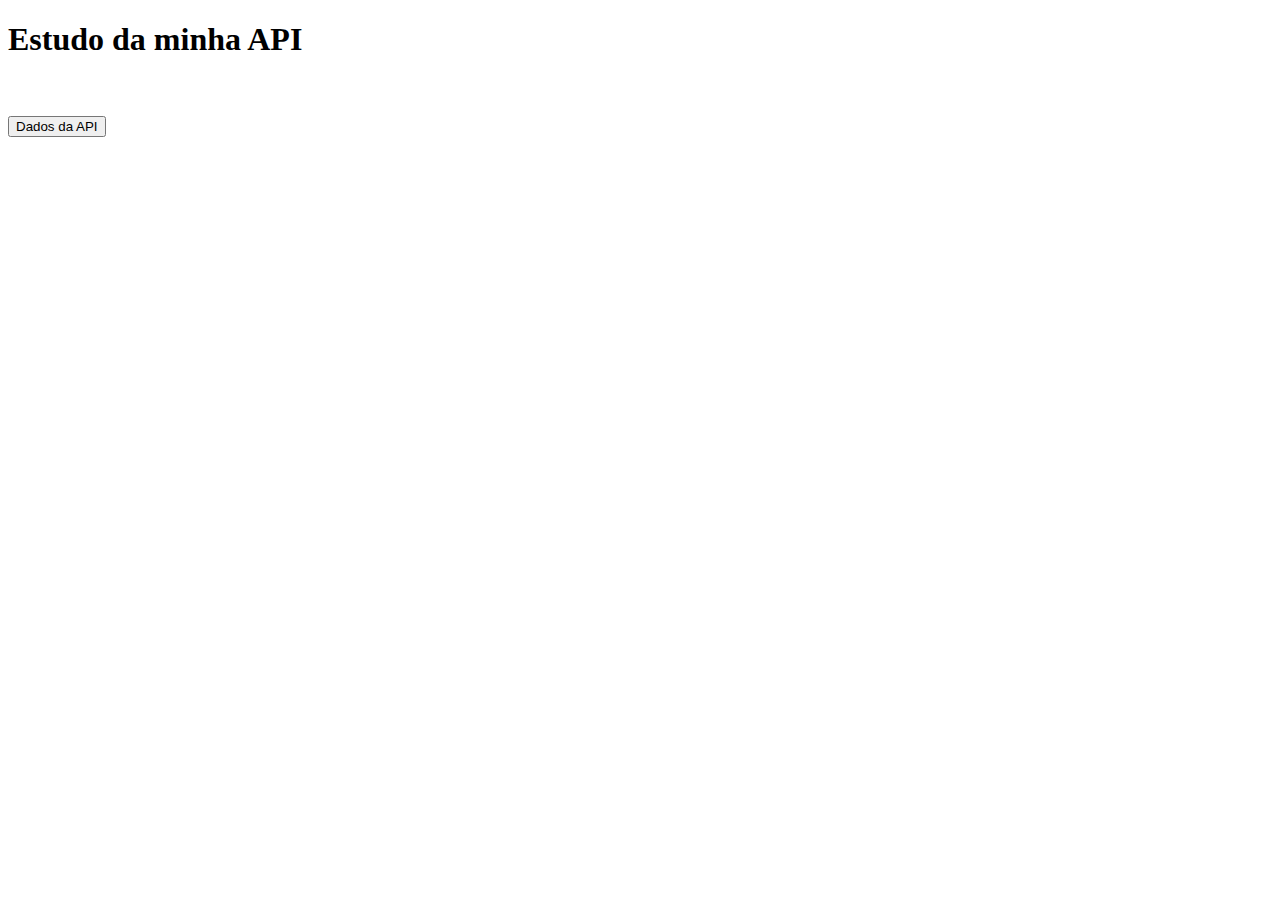
<file: index.html>
<!DOCTYPE html>
<html lang="pt-br">
<head>
    <meta charset="UTF-8">
    <meta name="viewport" content="width=device-width, initial-scale=1.0">
    <title>Document</title>
</head>
<body>
    <h1>Estudo da minha API</h1>
    <br>
    <br>

    <button onclick="getApi()">Dados da API</button>
    <div  id="produtos"></div>
</body>
<script src="./script.js"></script>
</html>
</file>
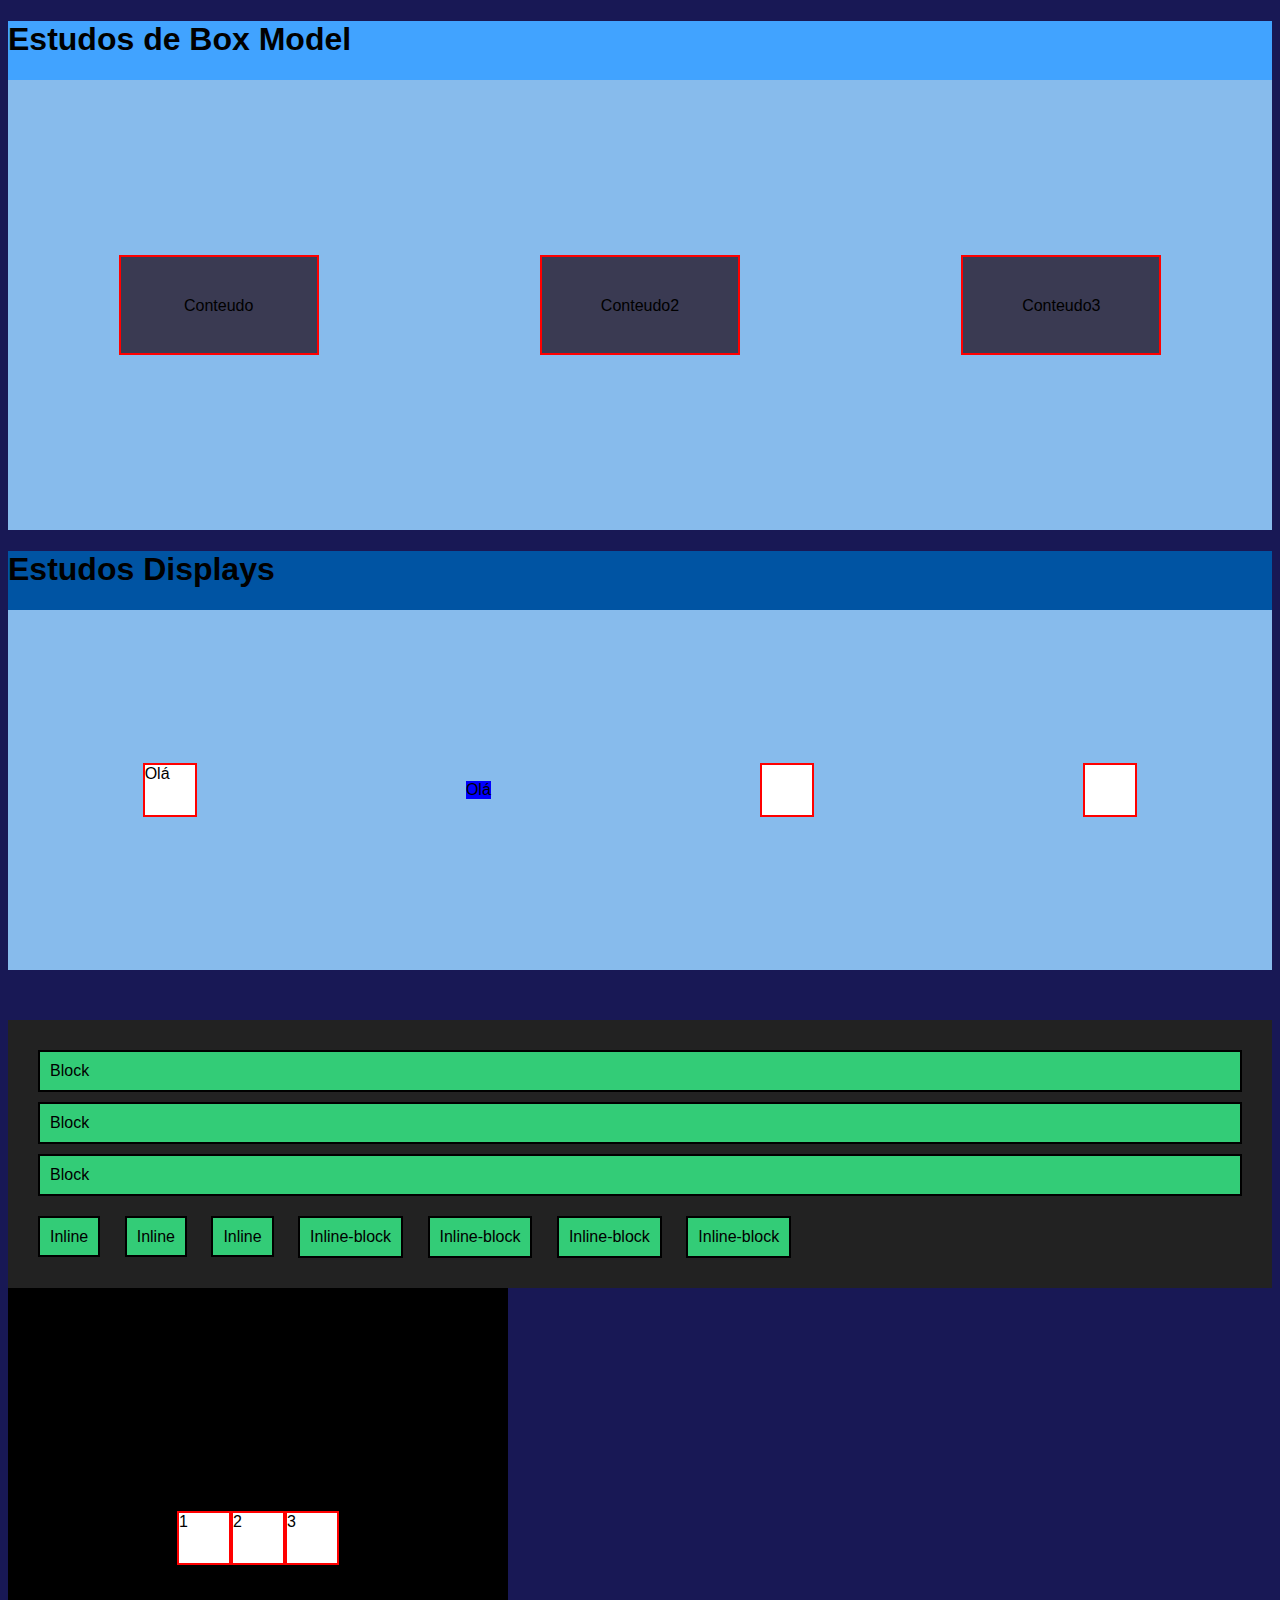
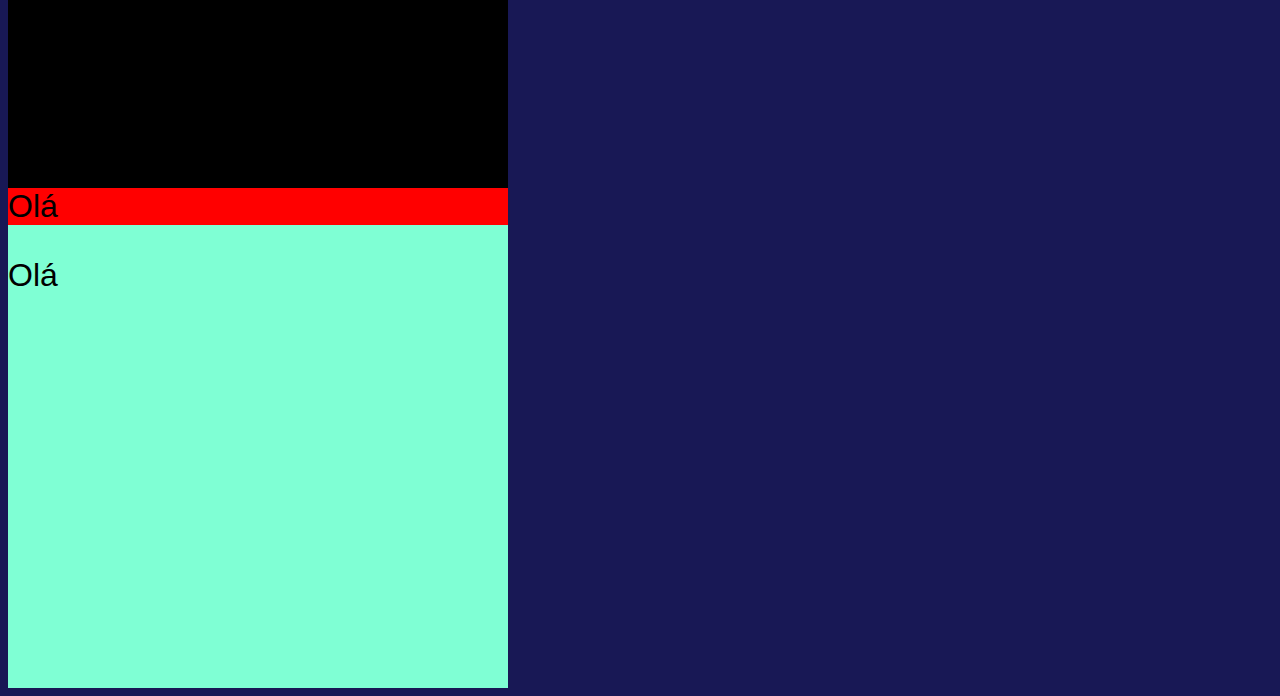
<file: estudos/index.html>
<!DOCTYPE html>
<html lang="en">
<head>
    <meta charset="UTF-8">
    <meta name="viewport" content="width=device-width, initial-scale=1.0">
    <title>Document</title>
    <link rel="stylesheet" href="styles.css">
</head>
<body>
    <div class="container">
        <h1>Estudos de Box Model</h1>
        <div class="elements">
            <div class="DeusBom">Conteudo</div>
            <div class="DeusBom2">Conteudo2</div>
            <div class="DeusBom3">Conteudo3</div>
        </div>
    </div>

    <div class="containerDisplay">
        <H1>Estudos Displays</H1>
        <div class="FilhoDisplays">
            <div class="box1">Olá</div>
            <span>Olá</span>
            <div class="box2"></div>
            <div class="box3"></div>
        </div>
    </div>

    <div class="wrapper">
        <div class="caixa bloco1">Block</div>
        <div class="caixa bloco1">Block</div>
        <div class="caixa bloco1">Block</div>
        <div class="caixa bloco2">Inline</div>
        <div class="caixa bloco2">Inline</div>
        <div class="caixa bloco2">Inline</div>
        <div class="caixa bloco3">Inline-block</div>
        <div class="caixa bloco3">Inline-block</div>
        <div class="caixa bloco3">Inline-block</div>
        <div class="caixa bloco3">Inline-block</div>
    </div>

    <div class="containerPaulo">
        <div class="box1">1</div>
        <div class="box1">2</div>
        <div class="box1">3</div>
    </div>

    <div class="Test">
        <span class="emPai">Olá</span>
        <p class="em">Olá</p>
    </div>
</body>
</html>
</file>
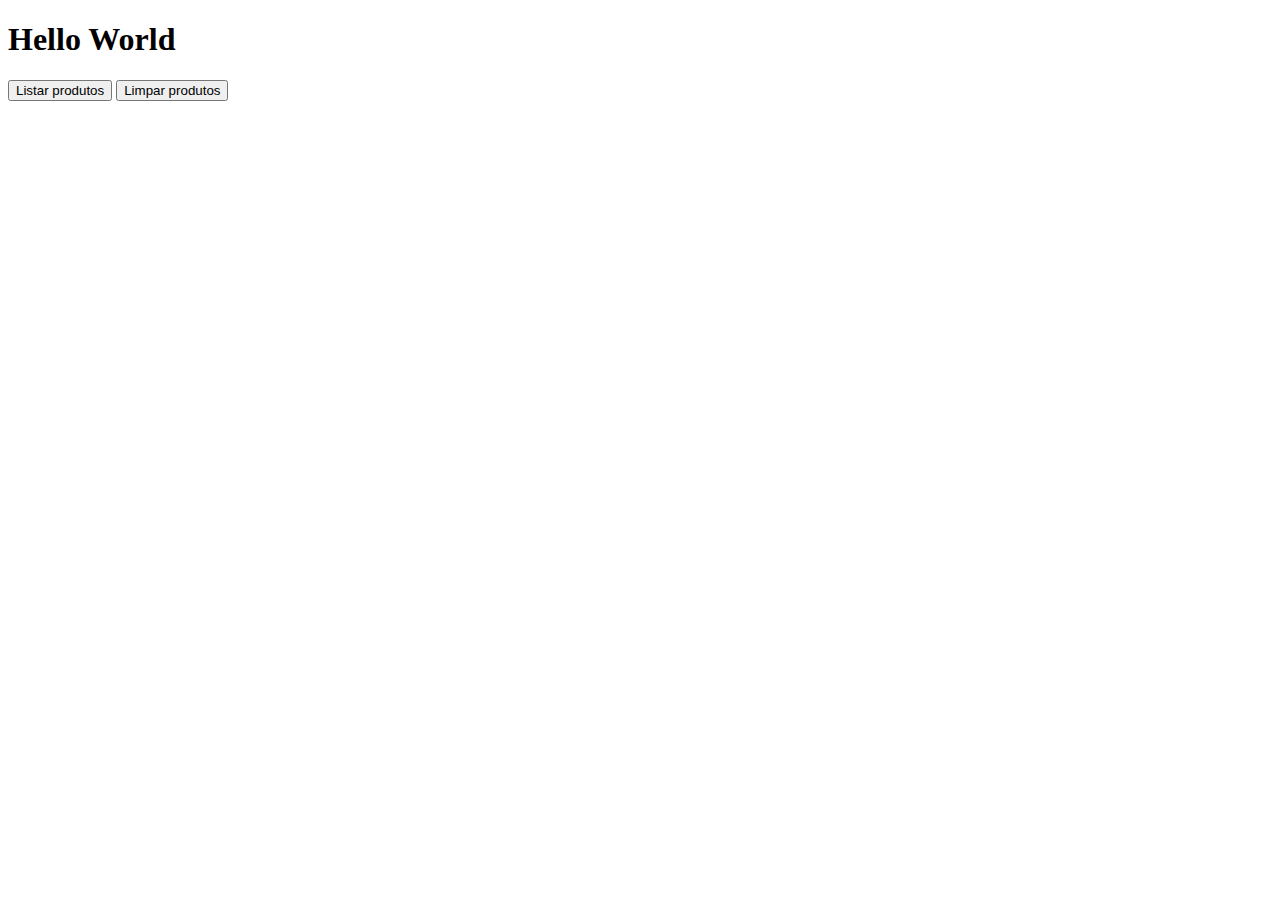
<file: api.html>
<!DOCTYPE html>
<html lang="pt-br">
<head>
    <meta charset="UTF-8">
    <meta name="viewport" content="width=device-width, initial-scale=1.0">
    <title>Exercício de API</title>
    <script src="./api.js" defer></script>
</head>
<body>
    <h1>Hello World</h1>
    <button id="botaoId" onclick="apiFunction()" >Listar produtos</button>
    <button id="botaoClear">Limpar produtos</button>
    <div id="produtos"></div>
</body>
</html>
</file>
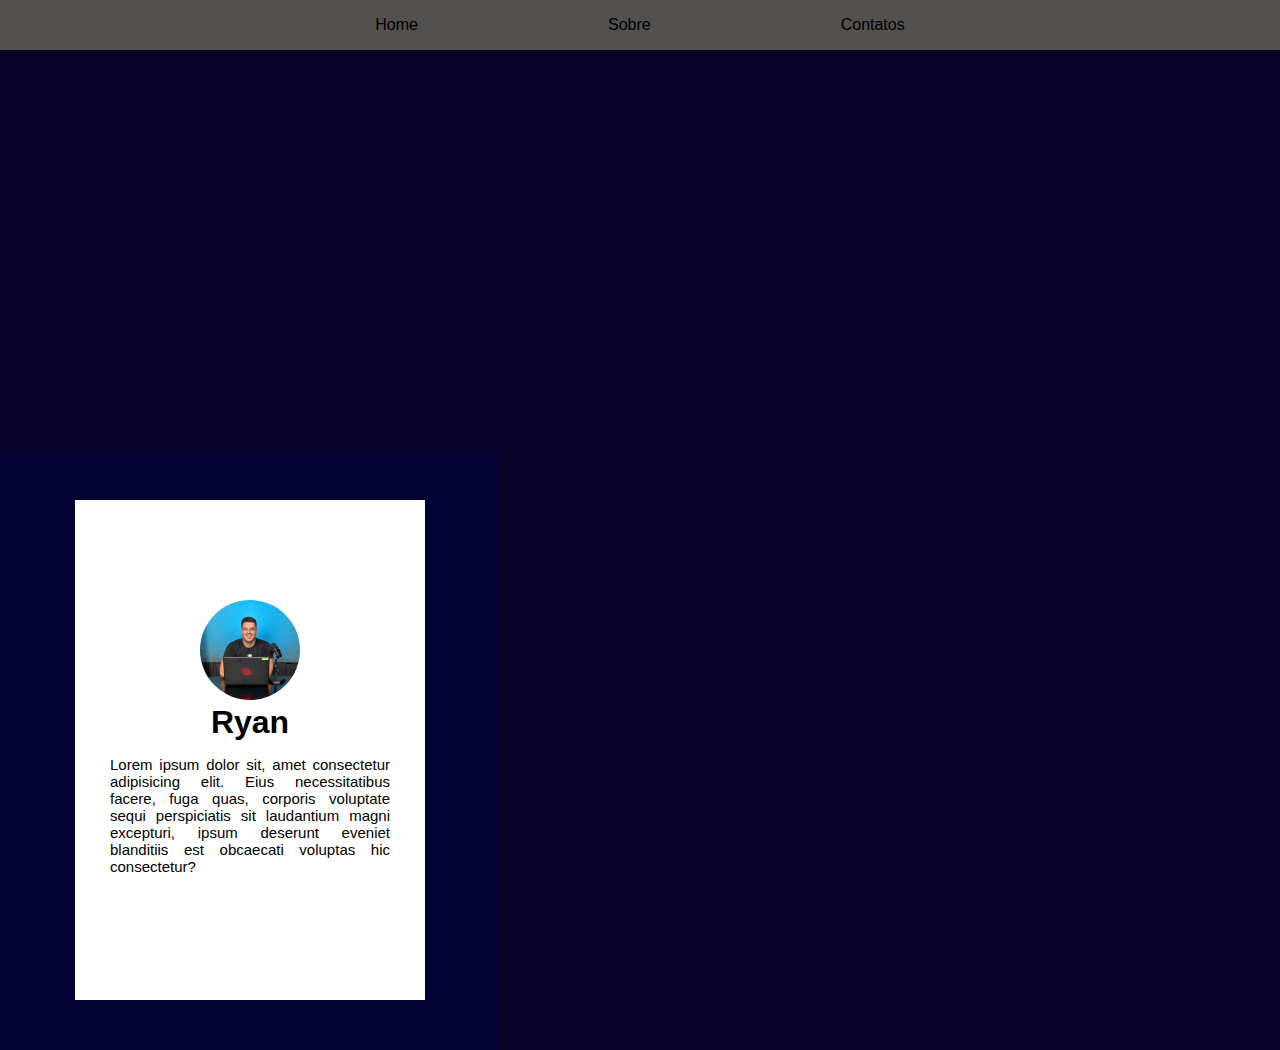
<file: estudos/exercicios/ex.html>
<!DOCTYPE html>
<html lang="en">
<head>
    <meta charset="UTF-8">
    <meta name="viewport" content="width=device-width, initial-scale=1.0">
    <title>Document</title>
    <link rel="stylesheet" href="ex.css">
</head>
<body>

   <div class="header">
       <nav>
           <ul>
               <li>Home</li>
               <li>Sobre</li>
               <li>Contatos</li>
            </ul>
        </nav>
    </div>

    <div class="container">
        <div class="card">
            <img src="./ryan-photo.jpeg" alt="imagem" width="100px">
            <h1>Ryan</h1>
            <p>Lorem ipsum dolor sit, amet consectetur adipisicing elit. Eius necessitatibus facere, fuga quas, corporis voluptate sequi perspiciatis sit laudantium magni excepturi, ipsum deserunt eveniet blanditiis est obcaecati voluptas hic consectetur?</p>
        </div>
    </div>
</body>
</html>
</file>
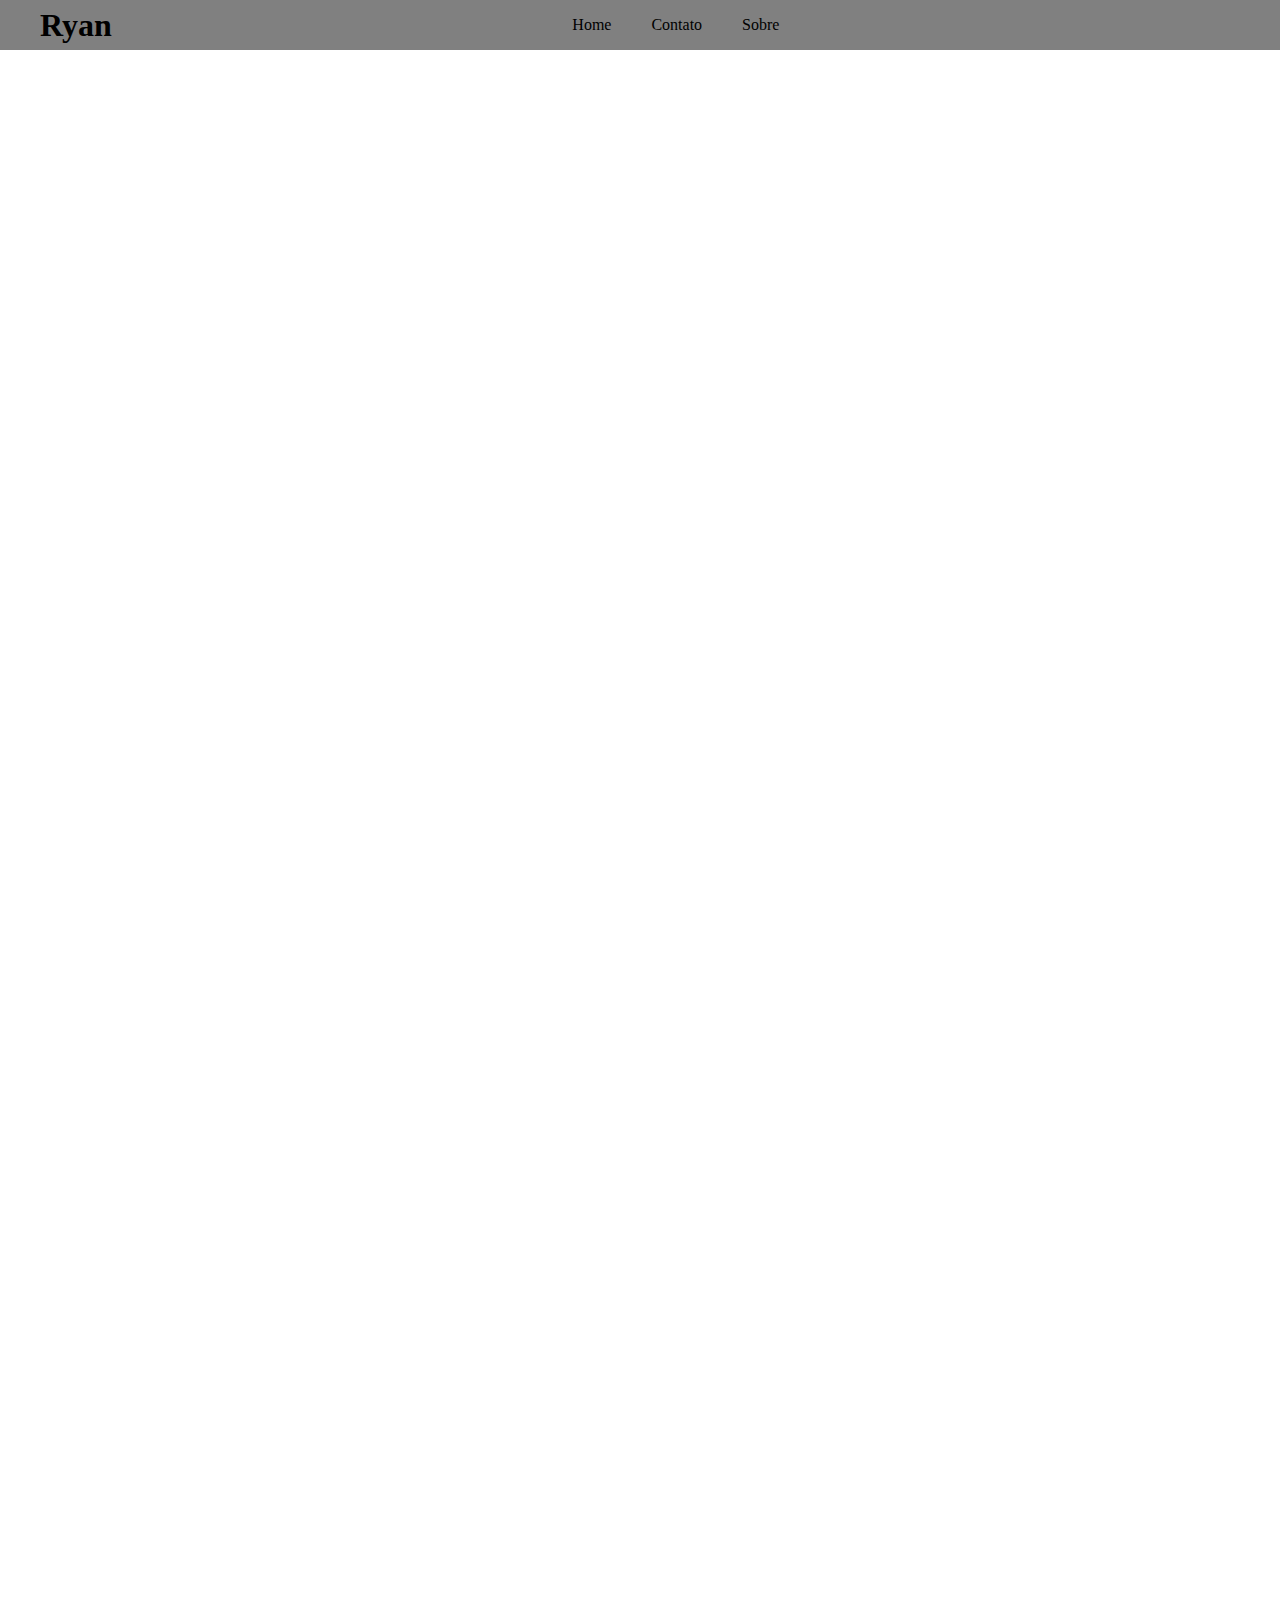
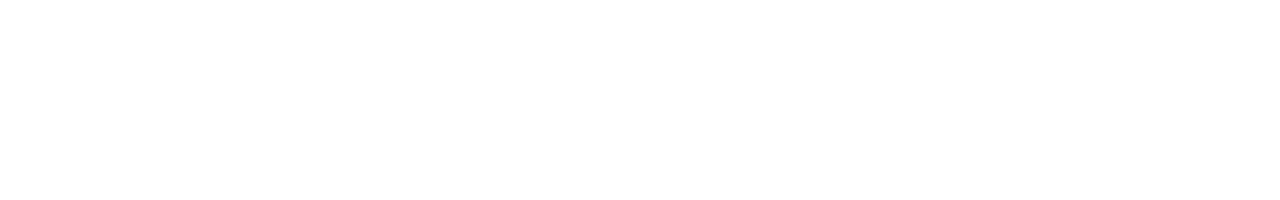
<file: estudos/exercicios/header.html>
<!DOCTYPE html>
<html lang="en">
<head>
    <meta charset="UTF-8">
    <meta name="viewport" content="width=device-width, initial-scale=1.0">
    <title>Document</title>
    <link rel="stylesheet" href="header.css">
</head>
<body>
    <div class="header">
        <h1>Ryan</h1>

        <div class="pai">
            <nav>
                <ul>
                    <li>Home</li>
                    <li>Contato</li>
                    <li>Sobre</li>
                </ul>
            </nav>
        </div>
    </div>
</body>
</html>


<!-- Criar uma caixa com sombra, padding, borda e espaçamento  -->
</file>
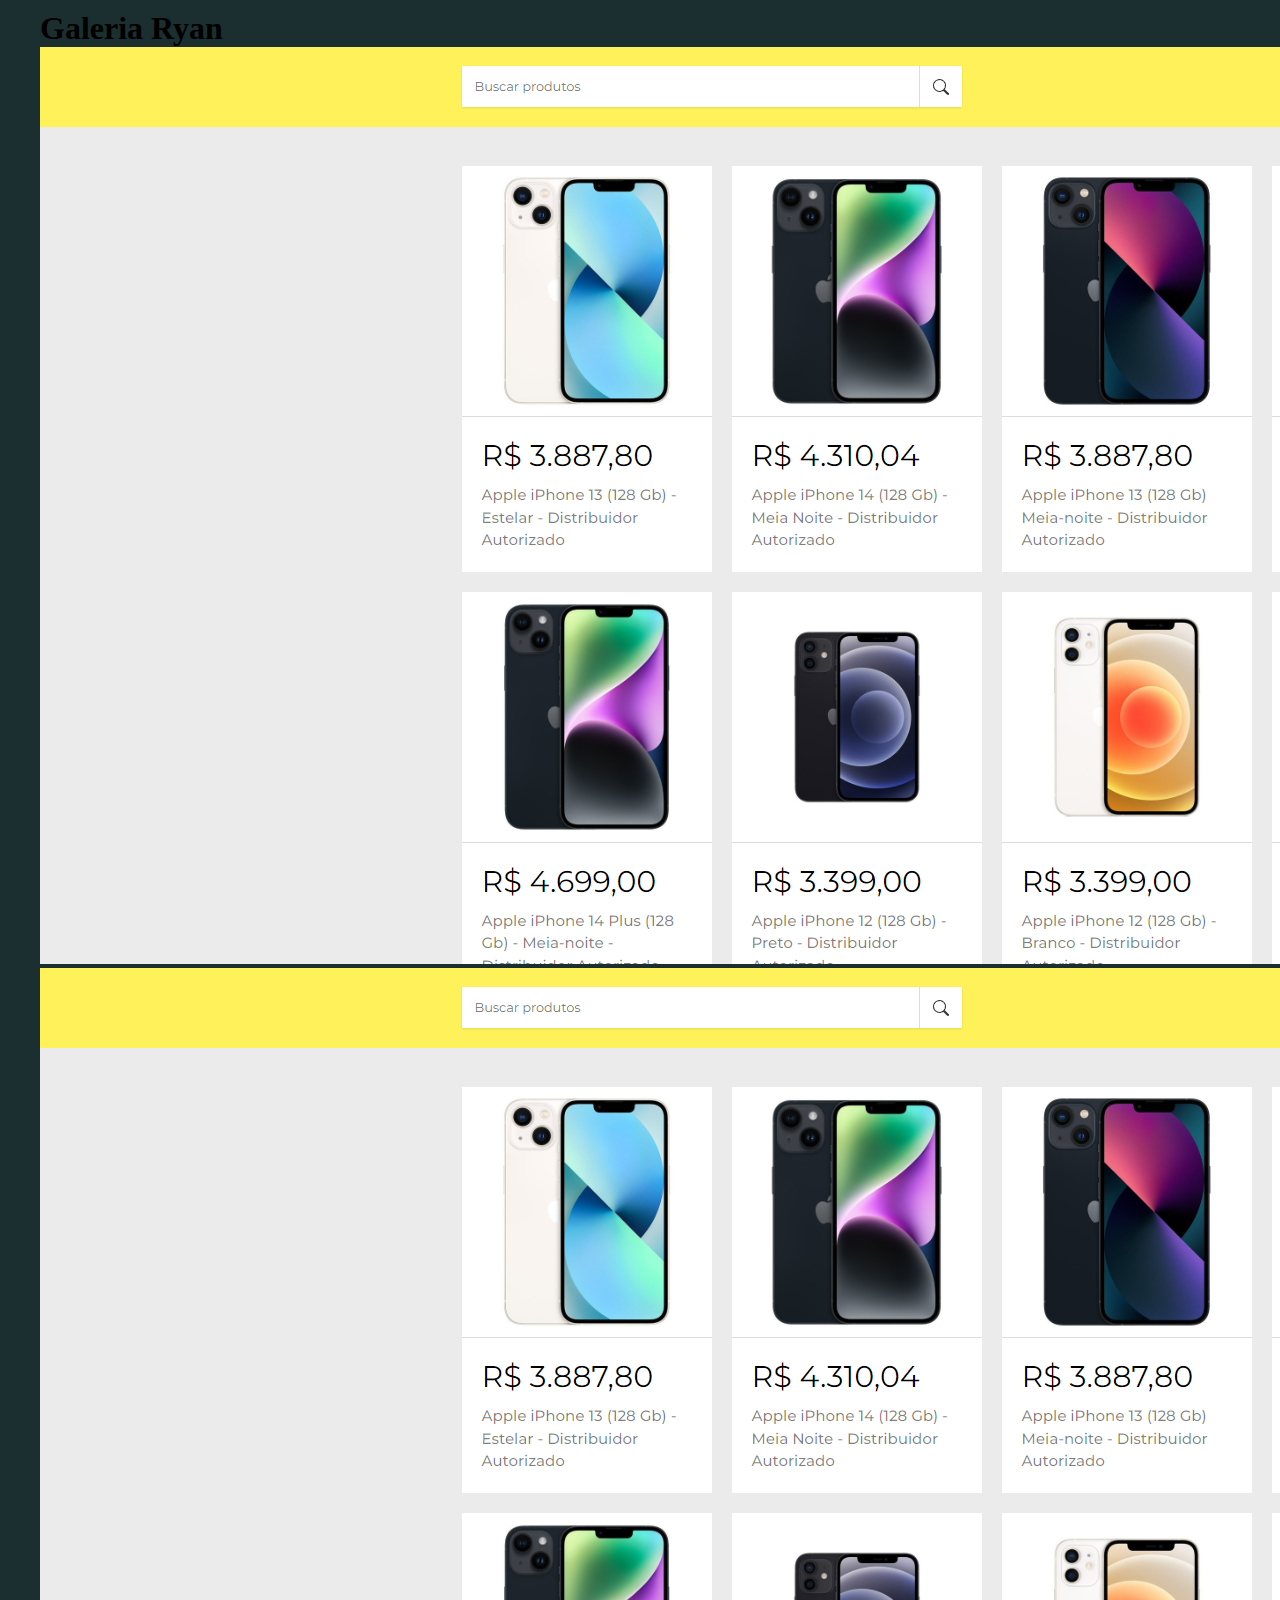
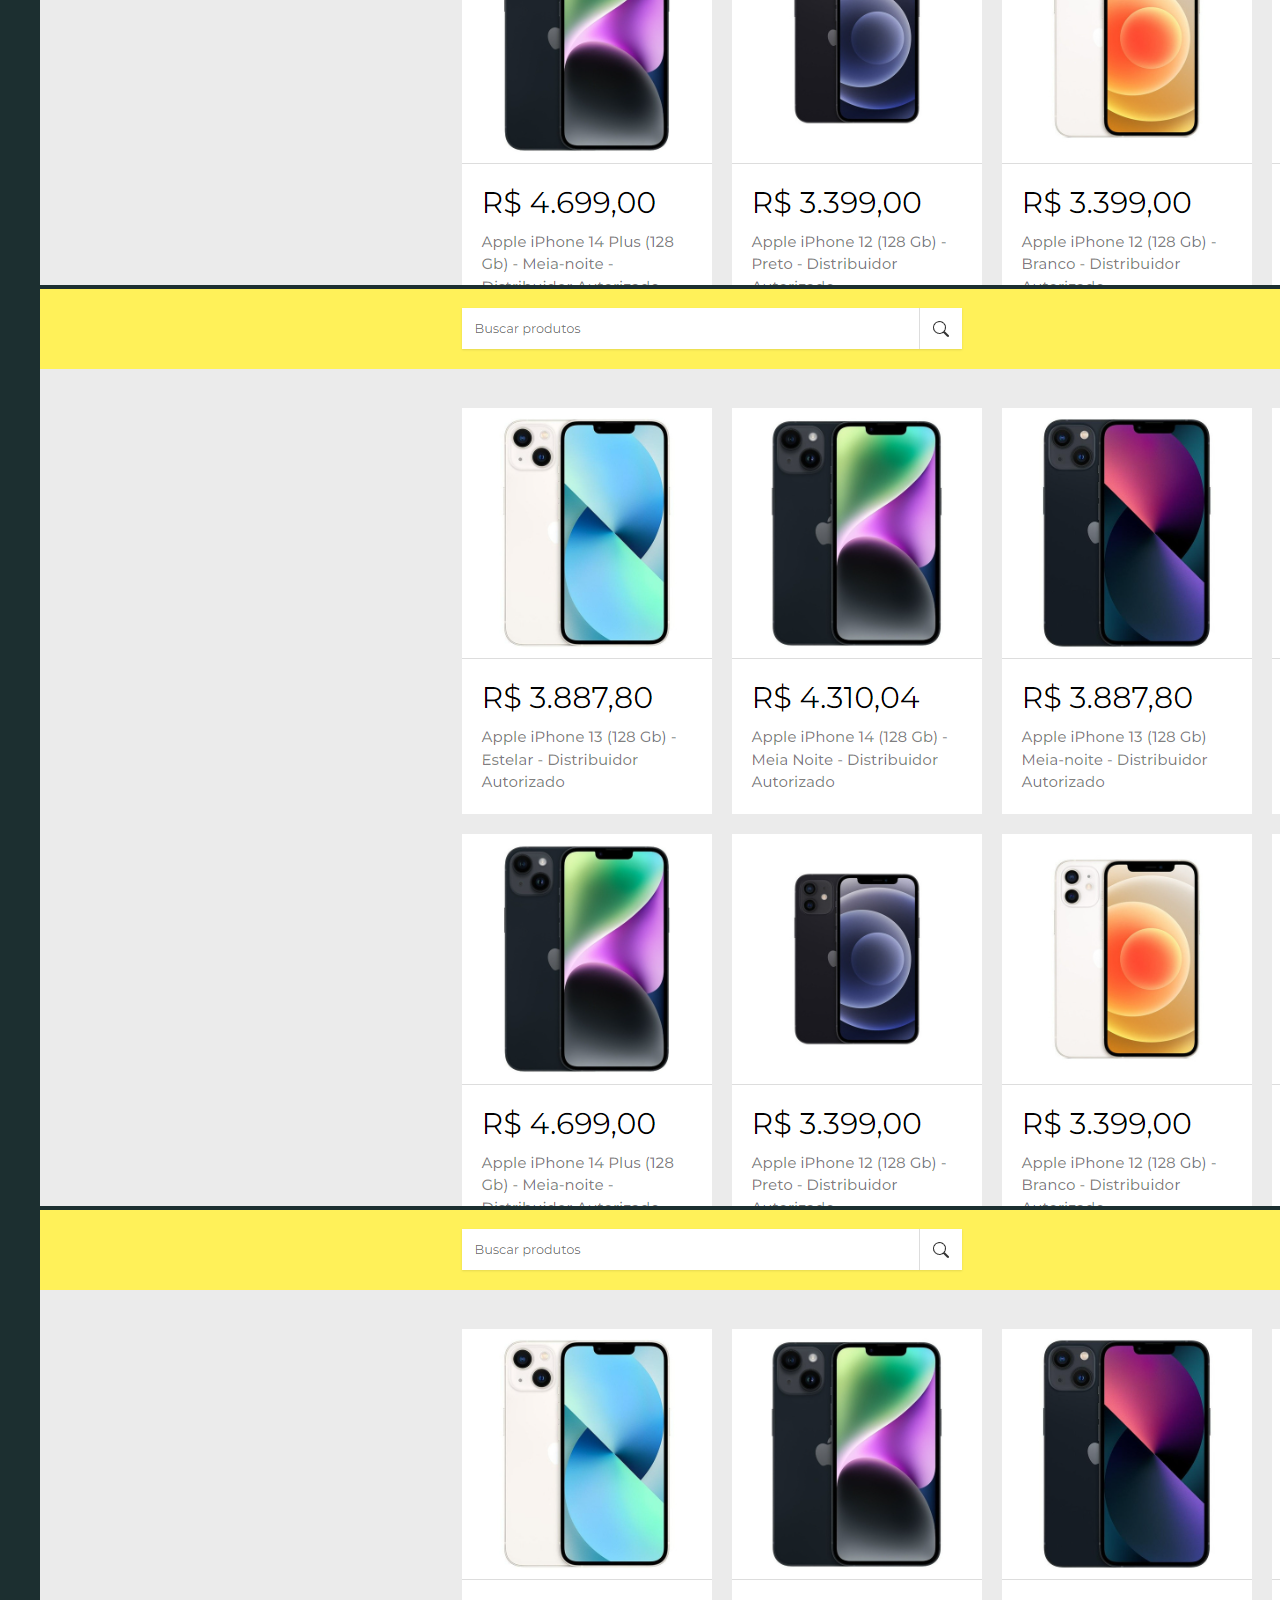
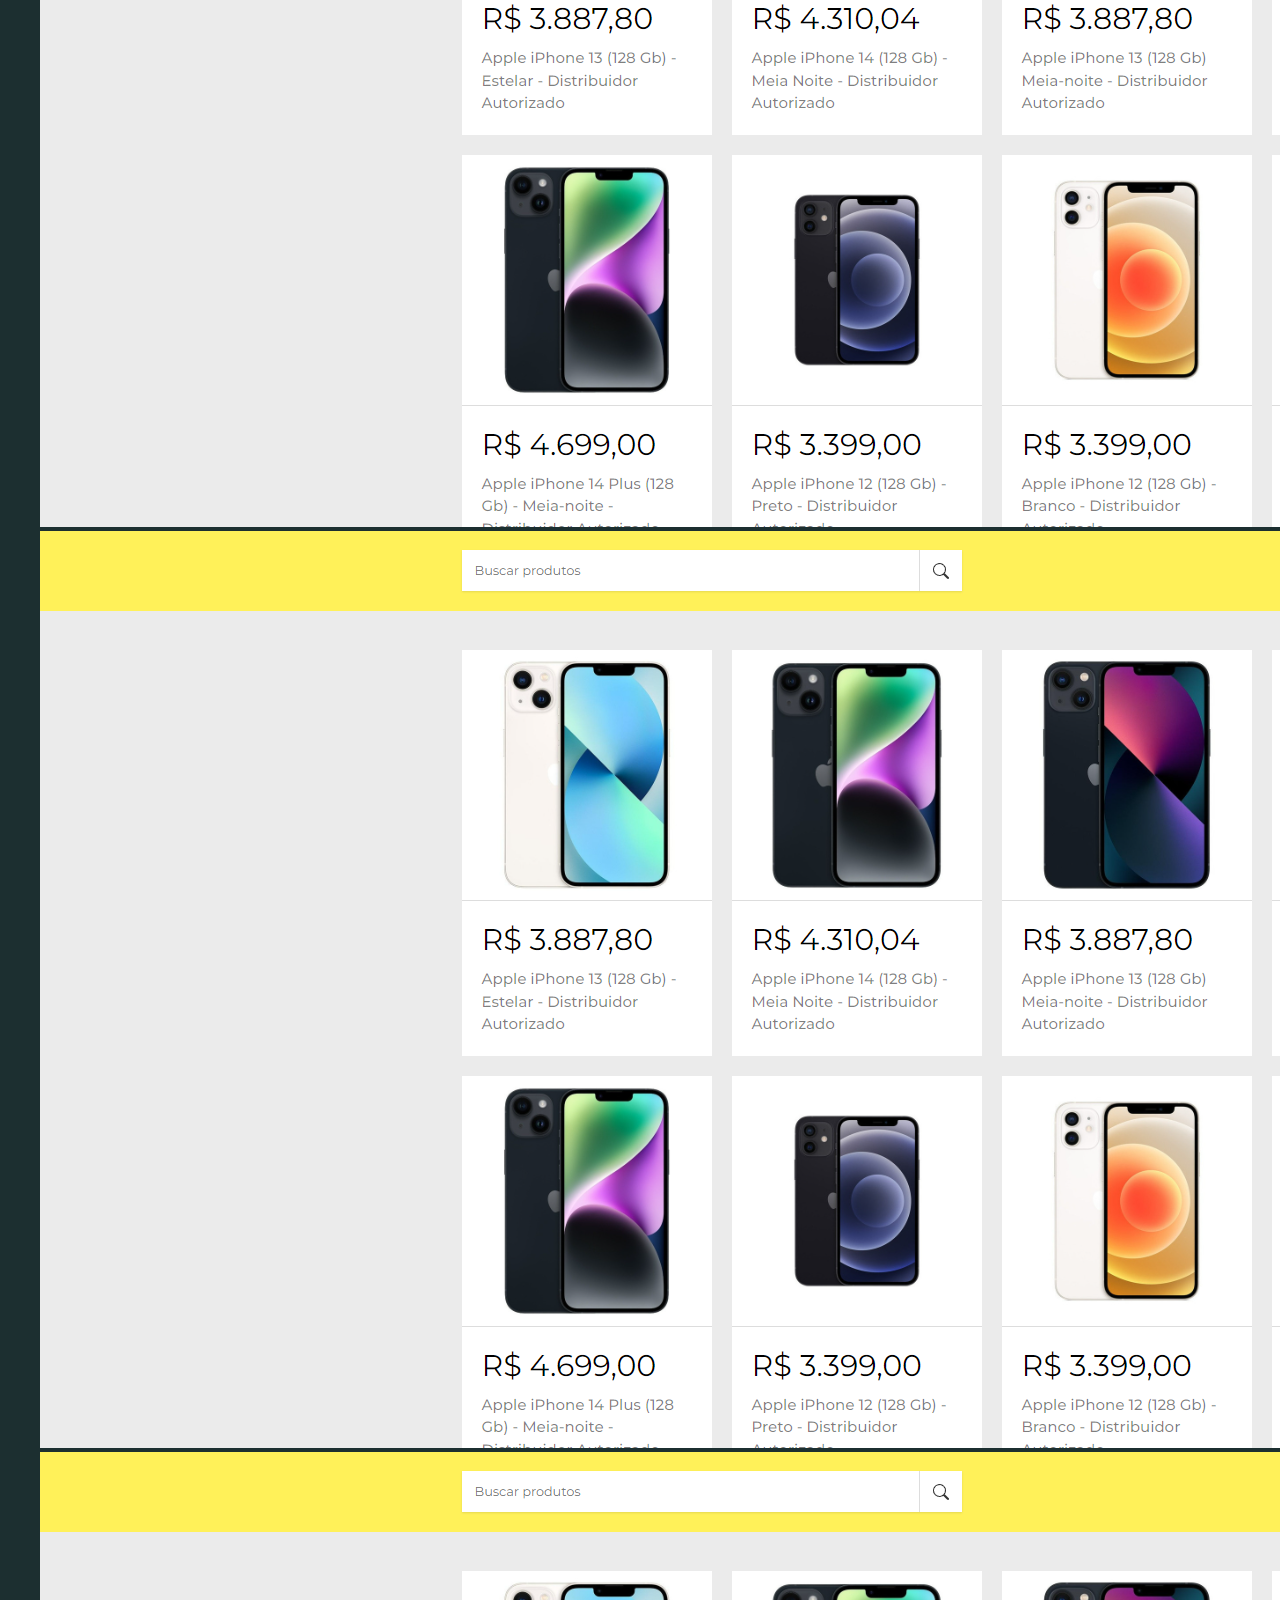
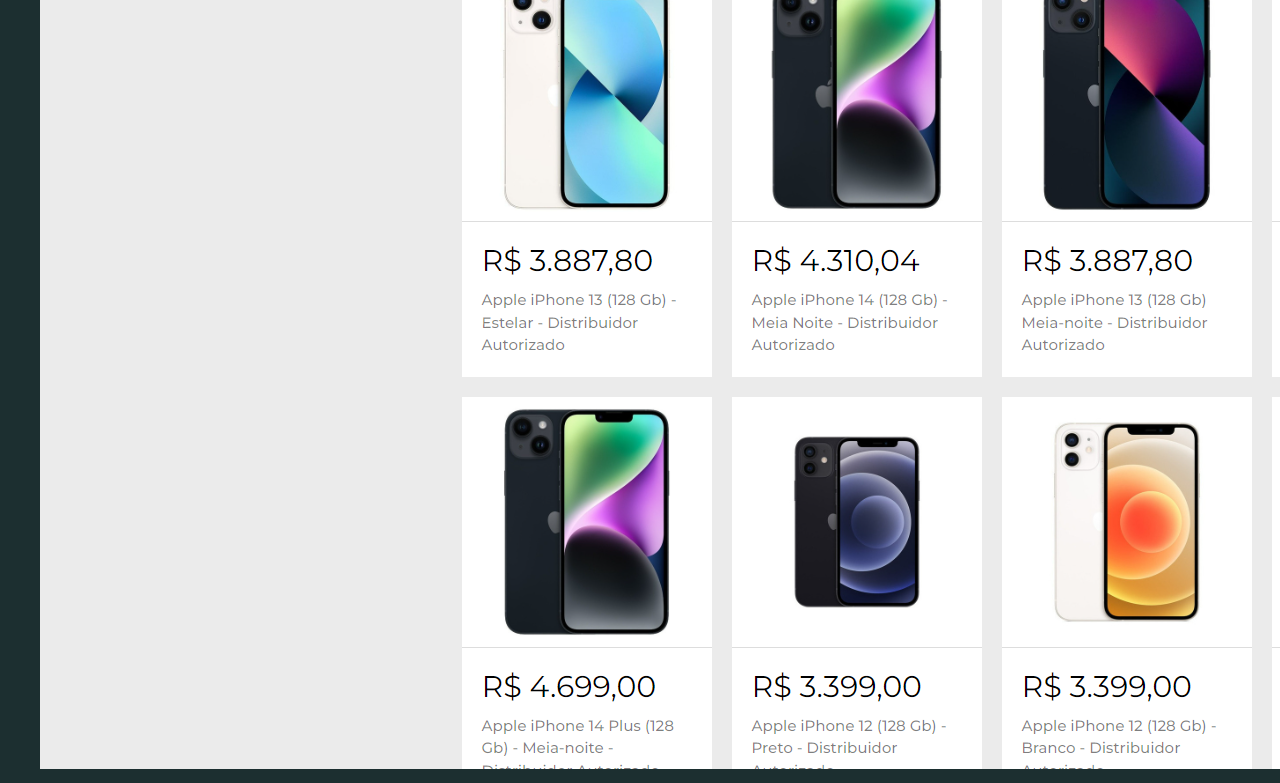
<file: estudos/exercicios/grid/grid.html>
<!DOCTYPE html>
<html lang="en">
<head>
  <meta charset="UTF-8" />
  <meta name="viewport" content="width=device-width, initial-scale=1.0"/>
  <link rel="stylesheet" href="./grid.css" />
  <title>Grid + Flex Responsivo</title>
</head>
<body>
  <div class="container">
    <h1 class="h2">Galeria Ryan</h1>
    <div class="gridContainer">
      <img src="./e-commerce.png" alt="imagem">
      <img src="./e-commerce.png" alt="imagem">
      <img src="./e-commerce.png" alt="imagem">
      <img src="./e-commerce.png" alt="imagem">
      <img src="./e-commerce.png" alt="imagem">
      <img src="./e-commerce.png" alt="imagem">
    </div>
  </div>
</body>
</html>
</file>
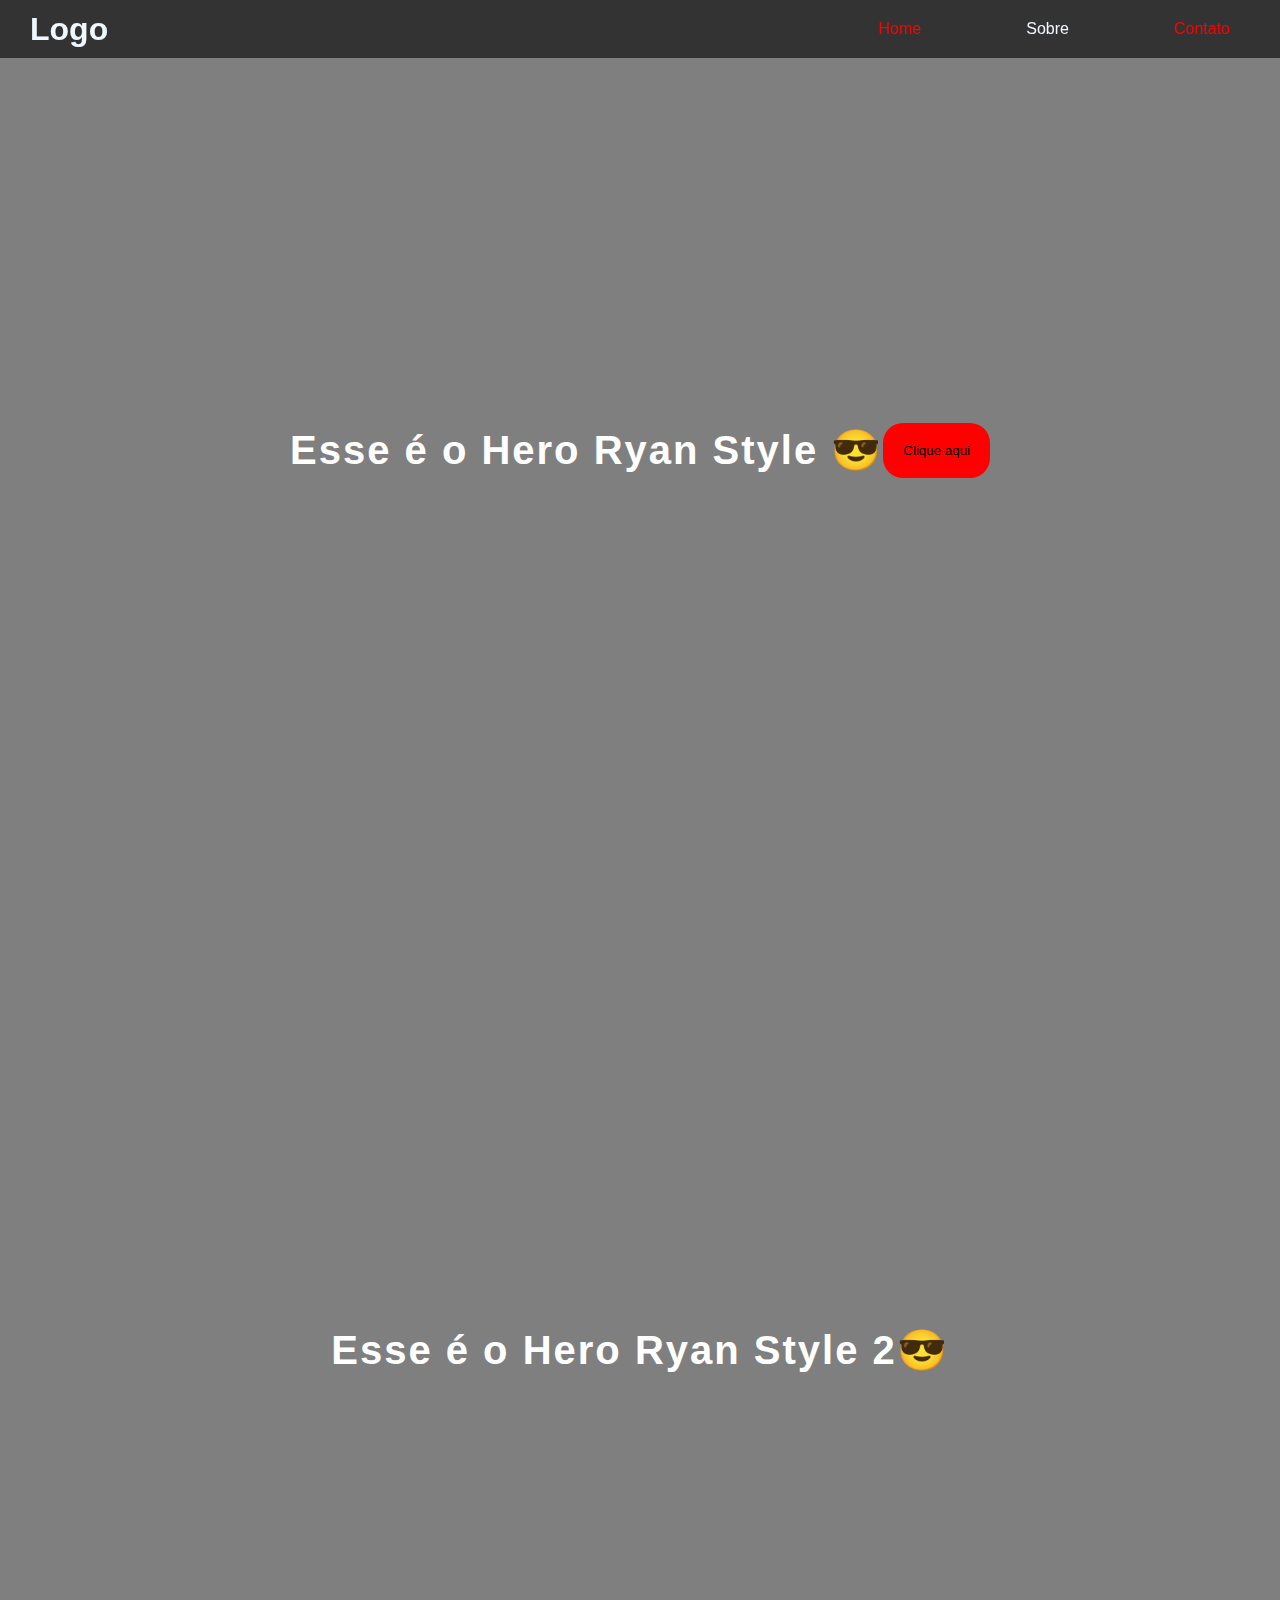
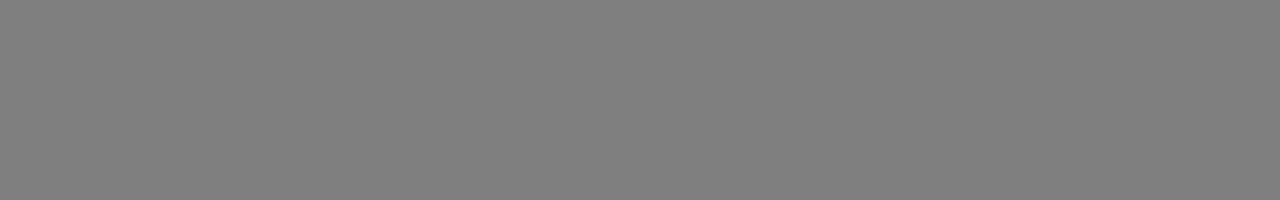
<file: estudos/exercicios/header/header.html>
<!DOCTYPE html>
<html lang="pt-br">
<head>
  <meta charset="UTF-8" />
  <meta name="viewport" content="width=device-width, initial-scale=1.0"/>
  <title>Hero com Background</title>
  <link rel="stylesheet" href="header.css">
</head>
<body>

    <div class="navigation">
        <h1>Logo</h1>
        <nav>
            <ul>
                <li>Home</li>
                <li>Sobre</li>
                <li>Contato</li>
            </ul>
        </nav>
    </div>

    <section class="hero">
      <div class="overlay"></div>
      <h1>Esse é o Hero Ryan Style 😎</h1>
      <button class="button">Clique aqui</button>
  </section>  
  <section class="hero">
    <div class="overlay"></div>
    <h1>Esse é o Hero Ryan Style 2😎</h1>
  </section>  
</body>
</html>
</file>
<file: estudos/styles.css>
* {
    font-family: Arial, Helvetica, sans-serif;
}

body {
    background-color: rgb(24, 24, 85);
}

.container {
    width: 100%;
    background-color: rgb(65, 163, 255);
}

.elements {
    width: 100%;
    height: 50vh;
    background-color: rgb(135, 187, 236);
    display: flex;
    justify-content: space-around;    
    align-items: center;
}

.DeusBom, .DeusBom2, .DeusBom3 {
    width: 200px;
    height: 100px;
    background-color: rgb(58, 58, 82);
    margin: 15px;
    padding: 40px;
    text-align: center;
    border: 2px solid red;
    box-sizing: border-box;
}


/* Displays */

.containerDisplay {
    background-color: rgb(0, 84, 163);
}

.FilhoDisplays {
    width: 100%;
    height: 40vh;
    background-color: rgb(135, 187, 236);
    display: flex;
    align-items: center;
    justify-content: space-around;
}

.box1 {
    width: 200px;
    height: 100px;
    background-color: red;
}

span {
    background-color: blue;
    display: block;
}

.wrapper {
    margin-top: 50px;
    padding: 20px;
    background: #222;
    color: #fff;
    font-family: sans-serif;
  }
  
  .caixa {
    margin: 10px;
    padding: 10px;
    background: #3c7;
    color: black;
    border: 2px solid #000;
  }
  
  .bloco1 {
    display: block;
  }
  
  .bloco2 {
    display: inline;
  }
  
  .bloco3 {
    display: inline-block;
  }
  


.containerPaulo {
    width: 500px;
    height: 500px;
    background-color: black;
    display: flex;
    justify-content: center;
    align-items: center;
}

.box1, .box2, .box3 {
    width: 50px;
    height: 50px;
    background-color: #fff;
    border: 2px solid red;
}


/* unidades de medida */
.Test {
    width: 500px;
    height: 500px;
    background-color: aquamarine;
}

.emPai {
    font-size: 32px;
    background-color: red;
}

.em {
    font-size: 2rem;
}

/* position */
.position {
    width: 300px;
    height: 300px;
    background-color: red;
    position: relative;
}

.positionOlhar {
    width: 100px;
    height: 100px;
    background-color: #000;
    position: sticky;
    bottom: 10px;
}
</file>
<file: estudos/exercicios/ex.css>
* {
    margin: 0;
    padding: 0;
    box-sizing: border-box;
}

body {
    background-color: rgb(8, 2, 39);
}

.header {
    width: 100%;
    height: 50px;
    background-color: rgb(83, 80, 80);
    display: flex;
    justify-content: space-around;
    align-items: center;
}

nav ul {
    list-style: none;
    display: flex;
    gap: 190px;
    font-family: Arial, Helvetica, sans-serif;
}


.container {
    background-color: rgb(4, 1, 51);
    width: 500px;
    height: 600px;
    display: flex;
    justify-content: center;
    align-items: center;
    text-align: center;
    padding: 0;
    position: absolute;
    top: 50%;
}

.card {
    width: 350px;
    height: 500px;
    background-color: white;
    padding: 20px;
}

img {
    margin-top: 80px;
    border-radius: 50%;
    object-fit: cover;
}

h1 {
    font-family: Arial, Helvetica, sans-serif;
}

p {
    font-family: Arial, Helvetica, sans-serif;
    font-size: 15px;
    text-align: justify;
    padding: 15px;
    box-sizing: border-box;
}
</file>
<file: estudos/exercicios/header.css>
* {
    margin: 0;
    padding: 0;
}

body {
    height: 200vh;
}

.header {
    width: 100%;
    background-color: gray;
    height: 50px;
    display: flex;
    justify-content: space-between;
    align-items: center;
    position: fixed;
    padding: 0 40px;
    box-sizing: border-box;
}

.pai {
    display: flex;
    justify-content: center;
    width: 300px;
    margin: 0 auto;
    
}

ul {
    display: flex;
    list-style: none;
    gap: 40px;

}

.box {
    width: 100%;
    height: 500px;
    background-color: blue;
    display: flex;
    justify-content: space-around;
    align-items: center;
    border: 12px solid black;
    box-sizing: border-box;
    flex-wrap: wrap;
    
}

.box-filho1, .box-filho2, .box-filho3 {
    background-color: rgb(145, 255, 0);
    width: 150px;
    height: 150px;
    box-shadow: -5px 10px 15px black;
    
}
</file>
<file: estudos/exercicios/grid/grid.css>
* {
  margin: 0;
  padding: 0;
  box-sizing: border-box;
}

/* exercicio 1 */
.container {
  width: 100%;
  max-width: 2000px;
  height: auto;
  background-color: rgb(28, 47, 48);
  display: flex;
  justify-content: space-between;
  align-items: center;
  margin: 0 auto;
  padding: 10px 40px;
  flex-wrap: wrap;
}

.card {
  width: 60px;
  height: 60px;
  background-color: chocolate;
  padding: 24px;
}

@media (max-width: 768px) {
  .container {
    flex-direction: column;
    gap: 25px;
  }
}



/* exercicio 2 */
.ex2 {
  width: 100%;
  background-color: rgb(8, 61, 63);
  height: auto;
  display: flex;
  justify-content: space-between;
  align-items: center;
}

.flexbox ul {
  /* nao entendi para que usar o min-width: ; */
  gap: 20px;
  color: aliceblue;
  font-family: Arial, Helvetica, sans-serif;
  list-style: none;
  display: flex;
  margin: 0 40px;
  justify-content: space-between;
}

.grid {
  color: aliceblue;
  font-family: Arial, Helvetica, sans-serif;
  margin: 0 40px;
}

.grid ul {
  display: grid;
  grid-template-columns: repeat(auto-fit, minmax(200px, 1fr));
  gap: 10px;
  margin: 10px 0;
  
}

.grid li {
  background-color: teal;
  padding: 12px;
  text-align: center;
  list-style: none;
}

/* exercicio 3 */
.containerButton {
  width: 100%;
  height: auto;
  padding: 12px 0;
  background-color: rgb(2, 32, 12);
  display: flex;
  justify-content: space-around;
}

.button {
  background-color: chocolate;
  border-radius: 7px;
  max-width: 100%;
  cursor: pointer;

}

/* .containerServices {
  width: 100%;
  height: auto;
  background-color: rgb(92, 92, 92);
  text-align: center;
}

.containerServices h1 {
  font-family: Arial, Helvetica, sans-serif;
  margin: 0 auto;
  margin-bottom: 25px;
  padding: 20px 0;
}

.containerGrid {
  width: 100%;
  height: auto;
  display: grid;
  padding: 10px;
  gap: 10px;
  grid-template-columns: repeat(auto-fill, minmax(180px, 1fr));
  justify-content: center;

}

.boxService {
  background-color: crimson;
  border-radius: 10px;
  min-height: 250px;
  padding: 25px;
  display: grid;
  gap: 10px;
  
}

.biografiaSpan {
  color: aliceblue;
  display: block;
} */





/* exercicio 4 */
</file>
<file: estudos/exercicios/header/header.css>
* {
    margin: 0;
    padding: 0;
    box-sizing: border-box;
}

:root {
    --cor-fundo-header: rgba(0,0,0,0.6);
    --cor-text: aliceblue;
}

.navigation {
    width: 100%;
    height: auto;
    display: flex;
    background-color: var(--cor-fundo-header);
    justify-content: space-between;
    align-items: center;
    padding: 0 30px;
    font-family: Arial, Helvetica, sans-serif;
    z-index: 3;
    position: fixed;
    color: var(--cor-text);
}

.navigation nav ul {
    display: flex;
    gap: 105px;
    margin: 20px;
}

.navigation li {
    list-style: none;
}

.navigation li:nth-child(odd) {
    color: red;
}

.hero {
    height: 100vh;
    background-image: url('https://images.pexels.com/photos/1563356/pexels-photo-1563356.jpeg?auto=compress&cs=tinysrgb&w=1260&h=750&dpr=1');
    background-size: cover;
    background-position: center;
    background-repeat: no-repeat;
    display: flex;
    align-items: center;
    justify-content: center;
    position: relative;
    inset: 0
}

.overlay {
    position: absolute;
    top: 0;
    right: 0;
    bottom: 0;
    left: 0;
    background-color: rgba(0, 0, 0, 0.5);
    z-index: 1;
}

.hero h1 {
    font-family: Arial, Helvetica, sans-serif;
    color: white;
    z-index: 2;
    font-size: 2.5rem;
    letter-spacing: 2px;
}

.button {
    background-color: red;
    z-index: 2;
    border: none;
    border-radius: 20px;
    padding: 20px;
    cursor: pointer;
    transition: background-color 0.5s ease;
    display: block;
}

.button:hover {
    background-color: aqua;
    transform: rotateY(180deg);
}

.button:focus {
    outline: 4px solid #4f46e5;
    background-color: blueviolet;
}
</file>
